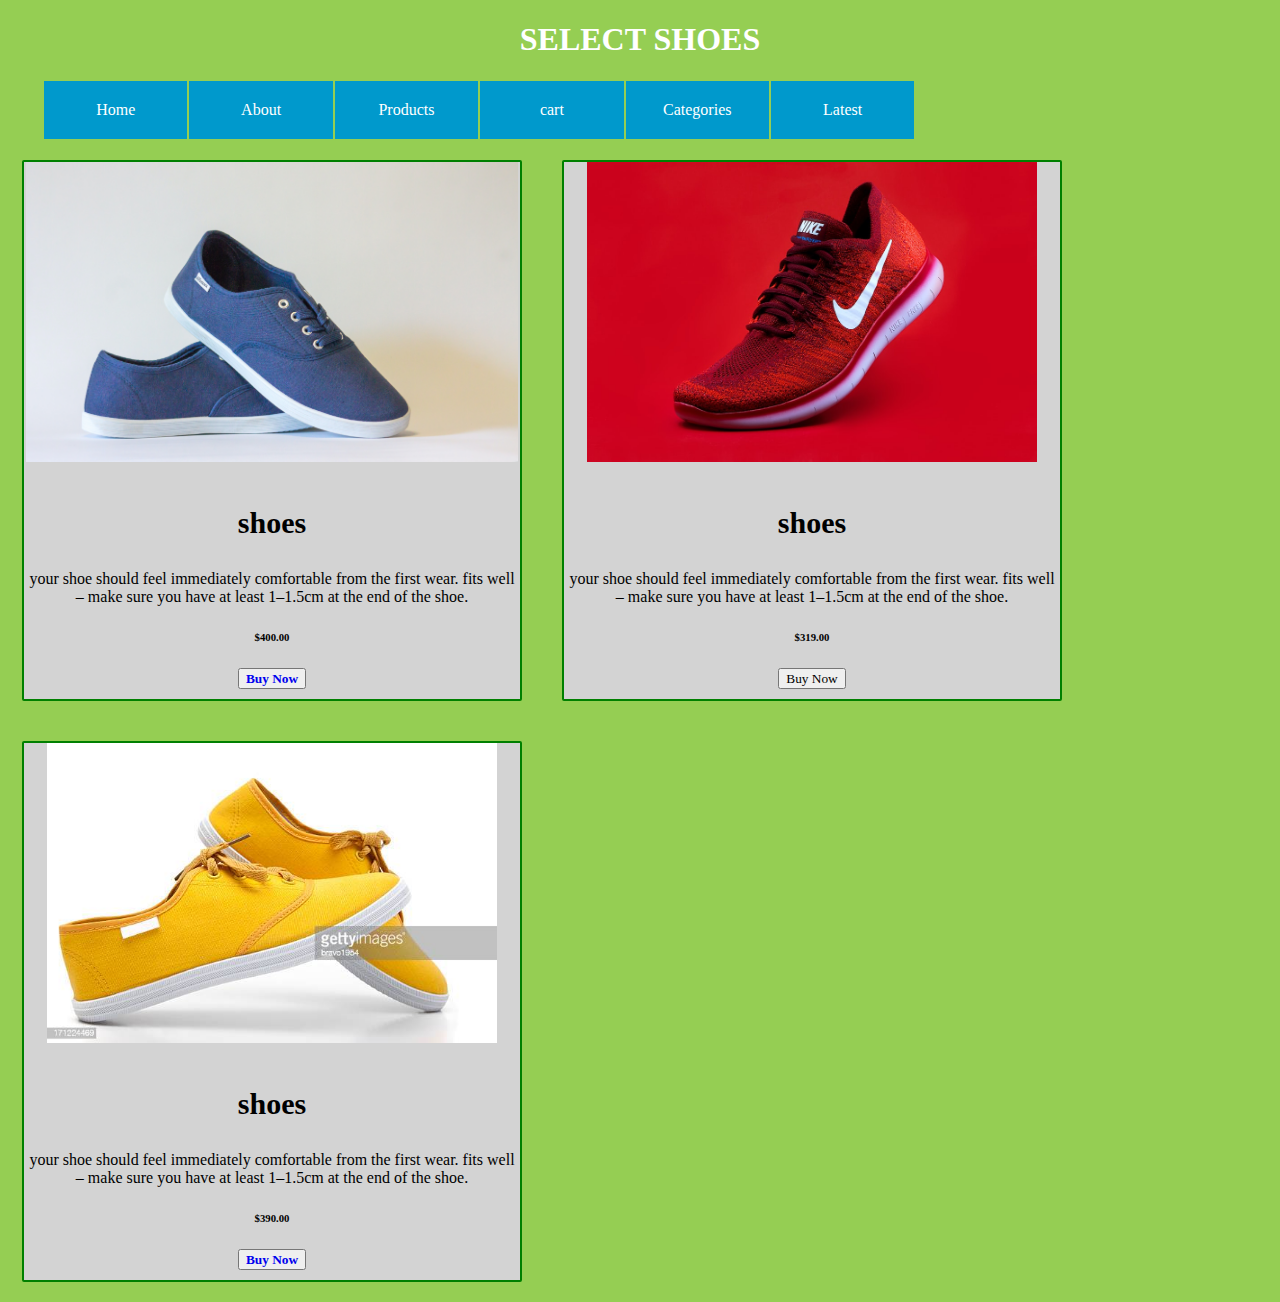
<file: cards.html>
<!DOCTYPE html>
<html lang="en">
<head>
    <meta charset="UTF-8">
    <meta http-equiv="X-UA-Compatible" content="IE=edge">
    <meta name="viewport" content="width=device-width, initial-scale=1.0">
    <title>Document</title>
    <style>
        body{
            background-color: rgb(149, 206, 83);
            margin: 2px;
            font-family: 'Times New Roman', Times, serif;
        }
        h3{
            text-align: center;
            font-size: 30px;
            padding-top: 10px;
        }
        .gallery{
            flex-wrap: wrap;
            justify-content: center;
            align-items: center;
        }
        .content{
            margin: 20px;
            width: 500px;
            box-sizing: border-box;
            float: left;
            text-align: center;
            border-radius: 2px;
            border: 2px solid green;
            float: left;
            background-color: lightgray;
        }
        ul{
            list-style-type: none;
            margin: 1px;
            
        }
        .sub{
            margin-bottom:1px;
            padding: 10px;
            padding-top: 20px;
            padding-bottom: 20px;
            
        }
        li:hover{
            background-color: #555555;
        }
        button{
            text-align: center;
            color: black;
            font-family: 'Times New Roman', Times, serif;
            padding-bottom: 0px;
            margin-bottom:10px;
        
        }
        button:hover{
            background-color: blueviolet;
        }
        li{
            color: white;
            padding: 10px;
            padding-top: 20px;
            padding-bottom: 20px;
            float: left;
            background-color: #0099cc;
            margin: 1px;
            width: 10%;
            text-align: center;
            
            
        }
        
        a{
            text-decoration: none;

        }
        h1{
            color: white;
            text-align: center;
        }
       
    </style>
</head>
<body>
    <h1>SELECT SHOES</h1>
    <div>
        <nav>
            <ul>
                <li> <a style="color:white" href="https://books.google.co.in/books?id=7g5WU-D8RkIC&printsec=frontcover&dq=categories&hl=en&newbks=1&newbks_redir=0&sa=X&redir_esc=y#v=onepage&q=categories&f=false" target="_blank">Home</a>
                </li>
                <li> <a style="color:white" href="https://books.google.co.in/books?id=7g5WU-D8RkIC&printsec=frontcover&dq=categories&hl=en&newbks=1&newbks_redir=0&sa=X&redir_esc=y#v=onepage&q=categories&f=false" target="_blank">About</a></li>
                <li> <a style="color:white" href="https://books.google.co.in/books?id=7g5WU-D8RkIC&printsec=frontcover&dq=categories&hl=en&newbks=1&newbks_redir=0&sa=X&redir_esc=y#v=onepage&q=categories&f=false" target="_blank">Products</a></li>
                <li><a style="color:white" href="https://books.google.co.in/books?id=7g5WU-D8RkIC&printsec=frontcover&dq=categories&hl=en&newbks=1&newbks_redir=0&sa=X&redir_esc=y#v=onepage&q=categories&f=false" target="_blank">cart</a></li>
                <li><a style="color:white" href="https://books.google.co.in/books?id=7g5WU-D8RkIC&printsec=frontcover&dq=categories&hl=en&newbks=1&newbks_redir=0&sa=X&redir_esc=y#v=onepage&q=categories&f=false" target="_blank">Categories</a>
                </li>
                <li><a style="color:white" href="https://books.google.co.in/books?id=7g5WU-D8RkIC&printsec=frontcover&dq=categories&hl=en&newbks=1&newbks_redir=0&sa=X&redir_esc=y#v=onepage&q=categories&f=false" target="_blank">Latest</a></li>
            </ul>
        </nav>
    </div>
    
    <br><br>
    <div class="gallery">
        <div class="content">
            <img src="/images/1.jpg" alt="" height="300px">
            <h3>shoes</h3>
            <p>your shoe should feel immediately comfortable from the first wear. fits well – make sure you have at least 1‒1.5cm at the end of the shoe.</p>
            <h6>$400.00</h6>
            <button class="buy-1"><a href="https://www.instamojo.com/@harshita_reenu184"><b>Buy Now</b></a></button>

        </div>
    </div>

    <div class="gallery">
        <div class="content">
            <img src="/images/2.jpg" alt="" height="300px">
            <h3>shoes</h3>
            <p>your shoe should feel immediately comfortable from the first wear. fits well – make sure you have at least 1‒1.5cm at the end of the shoe.</p>
            <h6>$319.00</h6>
            <button class="buy-2" >Buy Now<a href="https://www.instamojo.com/@harshita_reenu184"> </a></button>
        </div>
    </div>

    <div class="gallery">
        <div class="content">
            <img src="/images/3.jpg" alt="" height="300px">
            <h3>shoes</h3>
            <p>your shoe should feel immediately comfortable from the first wear. fits well – make sure you have at least 1‒1.5cm at the end of the shoe.</p>
            <h6>$390.00</h6>
            <button class="buy-3"><a href="https://www.instamojo.com/@harshita_reenu184"><b>Buy Now</b></a></button>
        </div>
    </div>
</body>
</html>
</file>
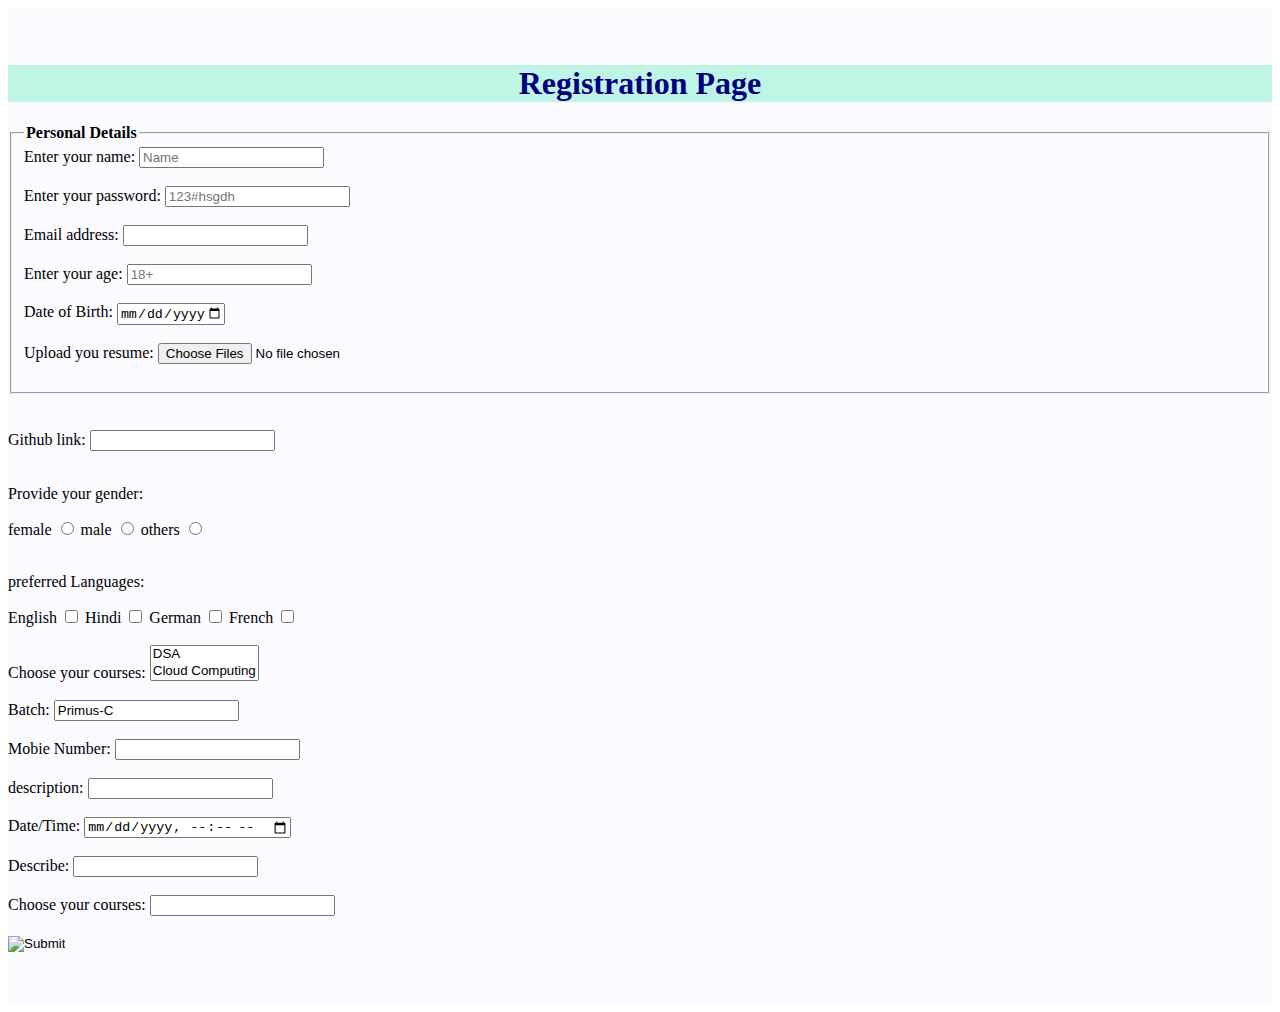
<file: form.html>
<!DOCTYPE html>
<html lang="en">
<head>
    <meta charset="UTF-8">
    <meta http-equiv="X-UA-Compatible" content="IE=edge">
    <meta name="viewport" content="width=device-width, initial-scale=1.0">
    <title>form</title>
    <style>
        h1{
            color:navy;
            background-color: rgb(192, 245, 229);
            text-align: center;
        }
    </style>
</head>
<body >
    <form action="" style="background-color: rgb(250, 250, 255);">
        <br><br>
        <h1>Registration Page</h1>
        <fieldset>
            <legend><b>Personal Details</b></legend>
            <label for="name" id="name" >Enter your name: </label>
            <input type="text" placeholder="Name">
            <br><br>
            <label for="password" id="password" > Enter your password:</label>
            <input type="password" placeholder="123#hsgdh" required>
            <br><br>
            <label for="email"id="email">Email address:</label>
            <input type="email" placeholder="" required>
            <br><br>
            <label for="number" id="number">Enter your age:</label>
            <input type="number" placeholder="18+" min="18">
            <br><br>
            <label for="date" >Date of Birth: </label>
            <input type="date" id="date" min="2002-04-18" max="2030-04-18">
            <br><br>
            <label for="file" id="file">Upload you resume:</label>
            <input type="file" multiple>
        <br><br>
        </fieldset>
        <br><br>
        <label for="url" id="url">Github link:</label>
        <input type="url">
        <br><br>
        <p>Provide your gender:</p>
        <label for="female">female</label>
        <input type="radio" id="female" name="">
        <label for="male">male</label>
        <input type="radio" id="male" name="group">
        <label for="others">others</label>
        <input type="radio" id="others" name="group">
        <br><br>
        <p>preferred Languages:</p>
        <label for="english">English</label>
        <input type="checkbox" id="english">
        <label for="hindi">Hindi</label>
        <input type="checkbox" id="hindi">
        <label for="german">German</label>
        <input type="checkbox" id="german">
        <label for="french">French</label>
        <input type="checkbox" id="french">
        <br><br>
        <label for="courses">Choose your courses: </label>
        <select size="2">
            <option value="">DSA</option>
            <option value="">Cloud Computing</option>
            <option value="">Python</option>
            <option value="">IoT</option>
            <option value="" disabled >DBMS</option>
            <option value="">Data Science</option>
        </select>
        <br><br>
        <label for="batch">Batch: </label>
        <input type="text" readonly value="Primus-C">
        <br><br>
        <label for="mobile">Mobie Number:</label>
        <input type="tel" id="mobile" pattern="[2-5]{7}-[3-7]{1}" placeholder="">
        <br><br>
        <label for="description">description:</label>
        <input type="textarea" row="200" col="100" id="desription">
        <br><br>
        <label for="datetime">Date/Time:</label>
        <input type="datetime-local" id="datetime">
        <br><br>
            <label for="Describe">Describe:</label>
            <input type="text" id ="Describe" maxlength="4">
        <br><br>

        <label for="courses">Choose your courses: </label>
        <input type="text" list="courses" >
        <datalist id="courses">
            <option value="DSA"></option>
            <option value="Cloud Computing"></option>
            <option value="Python"></option>
            <option value="IoT"></option>
            <option value="DBMS" disabled ></option>
            <option value="Data Science"></option>
        </datalist>
        <br><br>
        <label for="image" id="image"></label>
        <input type="image" src="https://th.bing.com/th/id/R.4572cd946166f0ce9d542d2ba7552e0a?rik=Qhy516HeWBwtTg&riu=http%3a%2f%2fwww.clker.com%2fcliparts%2fR%2fJ%2fH%2f8%2fD%2fq%2fsubmit-button-hi.png&ehk=KMlEjdOHwHOThmkAdn%2f09qoC%2frRNkGrjlQYDcy3WdoU%3d&risl=&pid=ImgRaw&r=0" height="50">
        <br><br>
        <!-- <input type="submit" value="Login"> -->
        
        
    </form>
</body>
</html>
</file>
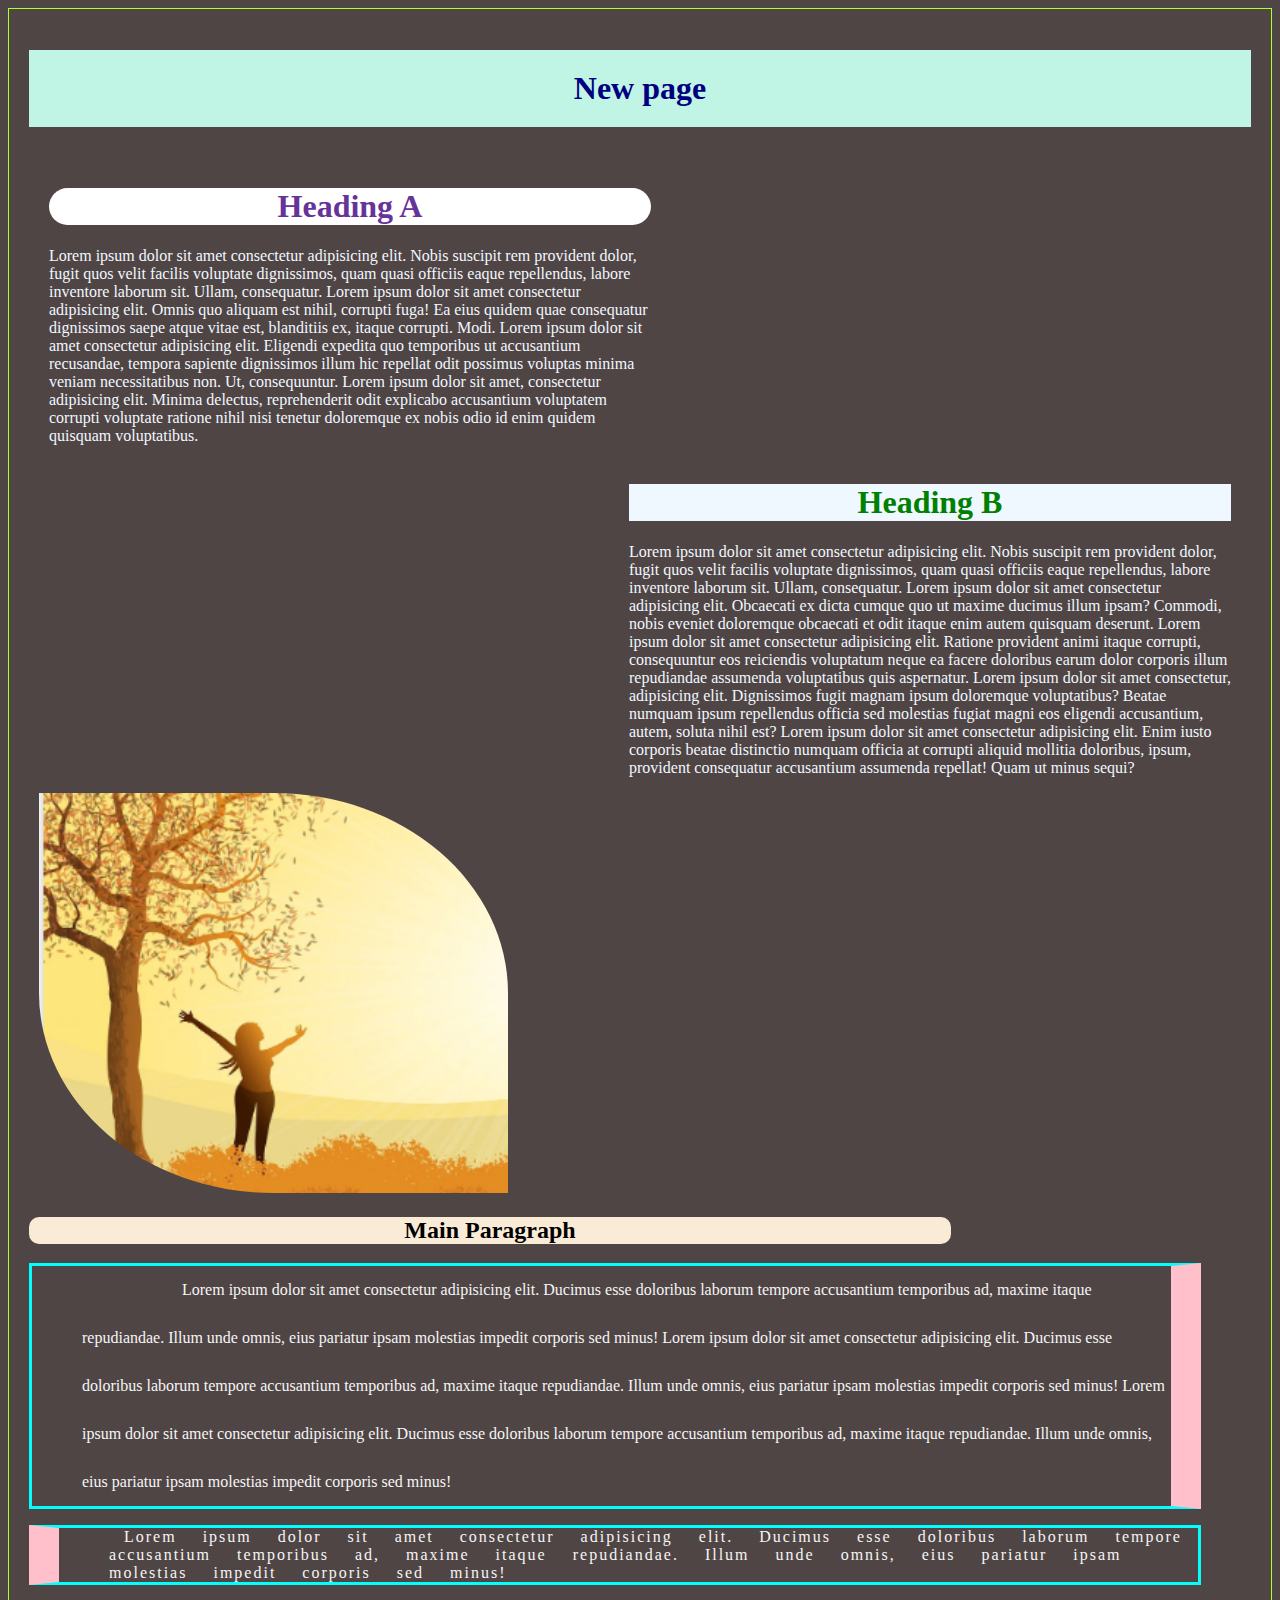
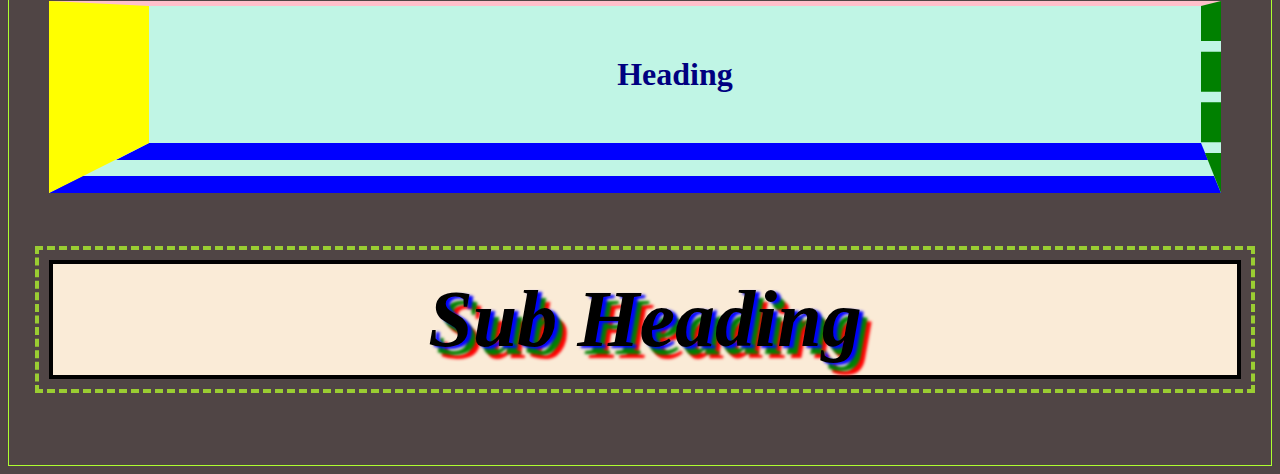
<file: new.html>
<!DOCTYPE html>
<html lang="en">
<head>
    <meta charset="UTF-8">
    <meta http-equiv="X-UA-Compatible" content="IE=edge">
    <meta name="viewport" content="width=device-width, initial-scale=1.0">
    <title>Document</title>
    <style>
        body{
            background-color: rgb(80, 69, 69);
            border: 1px greenyellow double;
            padding: 20px;
        }
        h1{
            color:navy;
            background-color: rgb(192, 245, 229);
            text-align: center;
            border-radius: 60px;
        }
        #H{
            padding: 20px;
            border-radius: 0;
        }

        .new{
            background-color: azure;
            text-align: center;

        }
        .word{
            color: #6ac048;
        }
        div{
            color: aliceblue;
        }
        #abc{
            color:rebeccapurple;
            background-color: white;
        }
        .A{
            margin-left: 20px;
            margin-right: 600px;
        }
        .B{
            margin-right: 20px;
            margin-left: 600px;
        }
        #NA{
            border-radius: 0px;
            color: green;
            background-color: aliceblue;
        }
        h2{
            background-color: antiquewhite;
            color: black;
            text-align: center;
            margin-right: 300px;
            border-radius: 10px;
            
        }
        #P{
            padding-left: 50px;
            margin-right: 50px;
            color: whitesmoke;
            border-color: aqua;
            border-right-color: pink;
            border-right-width: 30px;
            border-style: solid;
            text-indent: 100px;
            line-height:3;
        }
        #D{
            padding-left: 50px;
            margin-right: 50px;
            color: whitesmoke;
            border-color: aqua;
            border-left-color: pink;
            border-left-width: 30px;
            border-style: solid;
            letter-spacing: 2px;
            word-spacing: 20px;
            text-indent: 15px;
        }
        img{
            margin-left: 10px;
            border-radius: 0px 50%;
        }
        #K{
            border-radius: 0px;
            padding: 50px;
            text-align: center;
            margin: 5px 30px 50px 20px;
            border-width: 5px 20px 50px 100px;
            border-style: solid dashed double dashed;
            border-color: pink green blue yellow;
        }
        #J{
    
            border-radius: 0px;
            padding: 50px;
            text-align: center;
            border: 4px black solid;
            margin-left: 20px;
            margin-right: 10px;
            padding: 10px 20px;
            outline: 4px dashed yellowgreen;
            outline-offset: 10px;
            font-size: 80px;
            font-style: italic;
            font-family:'Times New Roman', Times, serif;  
            text-shadow: 4px 2px 3px blue, 8px 8px 3px green, 12px 12px 3px red;
        }
       
        
        
    </style>
</head>
<body>
    <h1 id="H">New page</h1>
    <br>
    
    <div>
        <article class="A">
            <h1 id="abc">Heading A</h1>
            <summary>Lorem ipsum dolor sit amet consectetur adipisicing elit. 
                Nobis suscipit rem provident dolor, fugit quos velit facilis voluptate dignissimos,
                quam quasi officiis eaque repellendus, labore inventore laborum sit.
                Ullam, consequatur. Lorem ipsum dolor sit amet consectetur adipisicing elit. Omnis quo aliquam est nihil, corrupti fuga! Ea eius quidem quae consequatur dignissimos saepe atque vitae est, blanditiis ex, itaque corrupti. Modi. Lorem ipsum dolor sit amet consectetur adipisicing elit. Eligendi expedita quo temporibus ut accusantium recusandae, tempora sapiente dignissimos illum hic repellat odit possimus voluptas minima veniam necessitatibus non. Ut, consequuntur. Lorem ipsum dolor sit amet, consectetur adipisicing elit. Minima delectus, reprehenderit odit explicabo accusantium voluptatem corrupti voluptate ratione nihil nisi tenetur doloremque ex nobis odio id enim quidem quisquam voluptatibus.
            </summary>
        </article>
        <br>
        <article class="B">
            <h1 id="NA">Heading B</h1>
            <p>Lorem ipsum dolor sit amet consectetur adipisicing elit. 
                Nobis suscipit rem provident dolor, fugit quos velit facilis voluptate dignissimos,
                quam quasi officiis eaque repellendus, labore inventore laborum sit.
                Ullam, consequatur. Lorem ipsum dolor sit amet consectetur adipisicing elit. Obcaecati ex dicta cumque quo ut maxime ducimus illum ipsam? Commodi, nobis eveniet doloremque obcaecati et odit itaque enim autem quisquam deserunt.
                Lorem ipsum dolor sit amet consectetur adipisicing elit. Ratione provident animi itaque corrupti, consequuntur eos reiciendis voluptatum neque ea facere doloribus earum dolor corporis illum repudiandae assumenda voluptatibus quis aspernatur. Lorem ipsum dolor sit amet consectetur, adipisicing elit. Dignissimos fugit magnam ipsum doloremque voluptatibus? Beatae numquam ipsum repellendus officia sed molestias fugiat magni eos eligendi accusantium, autem, soluta nihil est? Lorem ipsum dolor sit amet consectetur adipisicing elit. Enim iusto corporis beatae distinctio numquam officia at corrupti aliquid mollitia doloribus, ipsum, provident consequatur accusantium assumenda repellat! Quam ut minus sequi?
        </p>
        </article>
    </div>
    <img src="/images/Screenshot 2023-06-09 113016.png" alt="" height="400px">
    
    <h2>Main Paragraph</h2>
    <p id="P">
        Lorem ipsum dolor sit amet consectetur adipisicing elit. 
        Ducimus esse doloribus laborum tempore accusantium temporibus ad, maxime itaque repudiandae. Illum unde omnis, eius pariatur ipsam molestias impedit corporis sed minus! Lorem ipsum dolor sit amet consectetur adipisicing elit. 
        Ducimus esse doloribus laborum tempore accusantium temporibus ad, maxime itaque repudiandae. Illum unde omnis, eius pariatur ipsam molestias impedit corporis sed minus!
        Lorem ipsum dolor sit amet consectetur adipisicing elit. 
        Ducimus esse doloribus laborum tempore accusantium temporibus ad, maxime itaque repudiandae. Illum unde omnis, eius pariatur ipsam molestias impedit corporis sed minus!
    </p>
    <p id="D">
        Lorem ipsum dolor sit amet consectetur adipisicing elit. 
        Ducimus esse doloribus laborum tempore accusantium temporibus ad, maxime itaque repudiandae. Illum unde omnis, eius pariatur ipsam molestias impedit corporis sed minus!
    </p>
    <h1 id="K">
        Heading
    </h1 >
    <h2 id="J">Sub Heading</h2>
    
</body>
</html>
</file>
